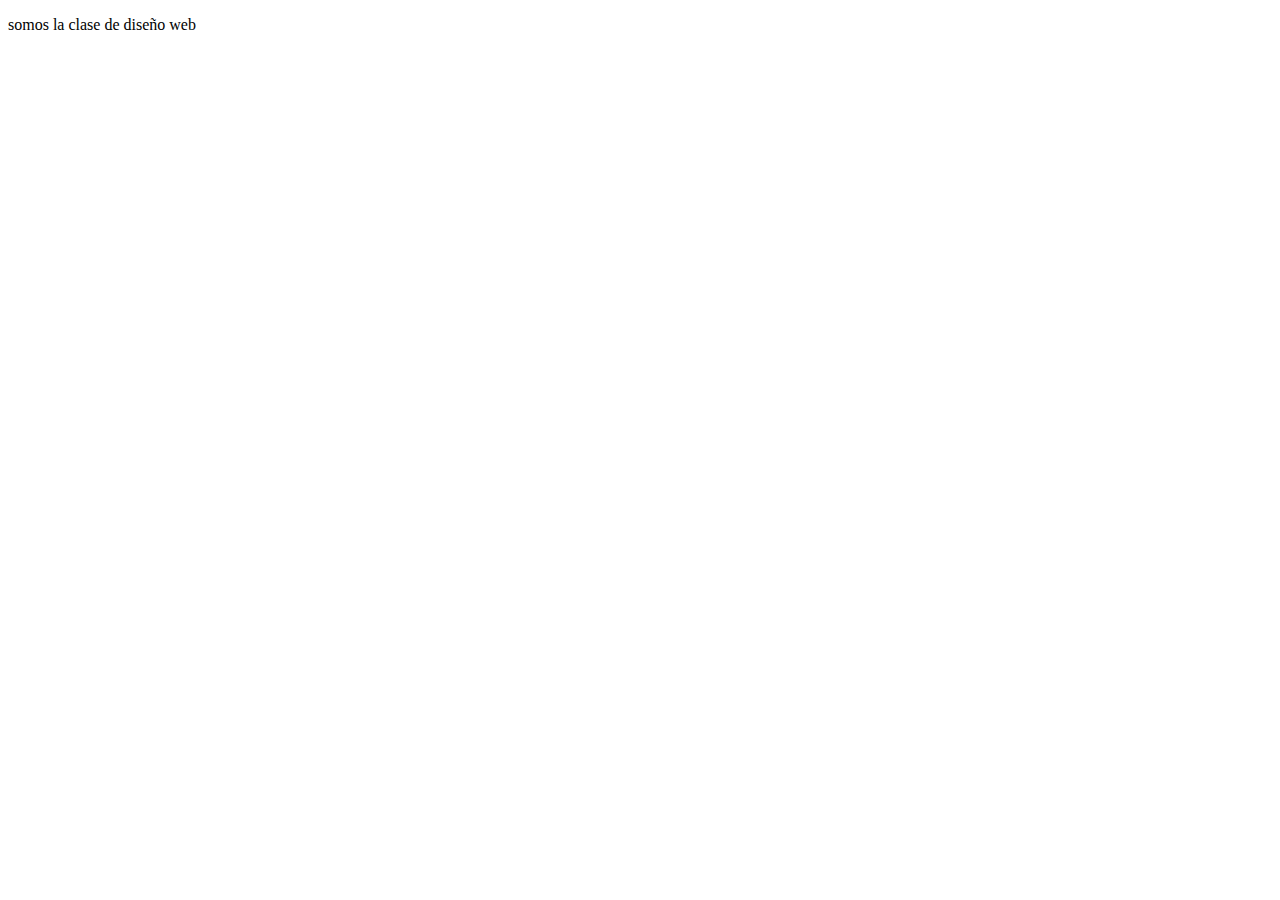
<file: index.html>
<!DOCTYPE html>
<html lang="en">
<head>
    <meta charset="UTF-8">
    <meta name="viewport" content="width=device-width, initial-scale=1.0">
    <title>nosotros</title>
</head>
<body>
    <p>somos la clase de diseño web</p>
</body>
</html>
</file>
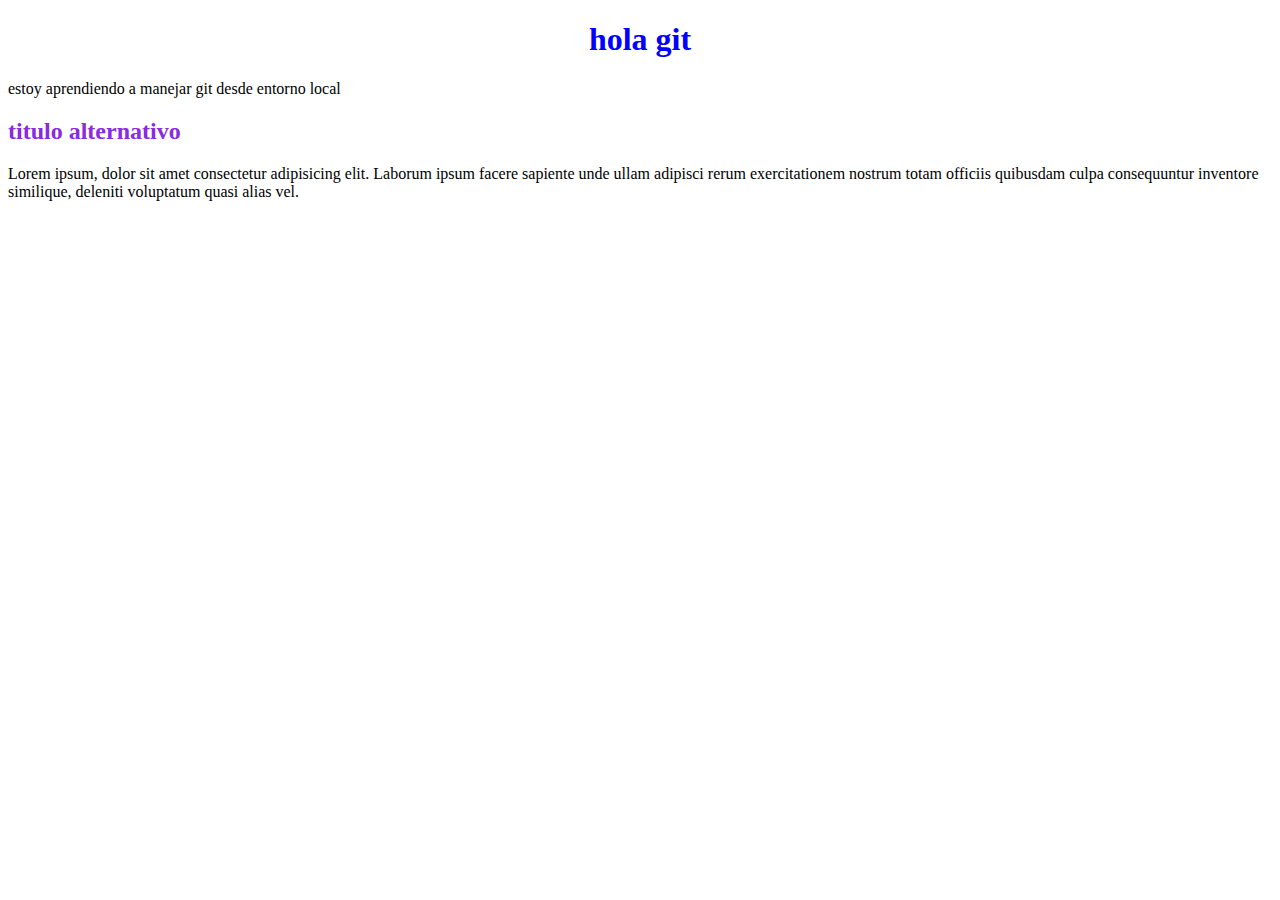
<file: contacto.html>
<!DOCTYPE html>
<html lang="es">
<head>
    <meta charset="UTF-8">
    <meta name="viewport" content="width=device-width, initial-scale=1.0">
    <title>Clase con Git</title>
    <link rel="stylesheet" href="estilos.css">
</head>
<body>
    <h1 class="primerap">hola git</h1>
    <p class="primerap">estoy aprendiendo a manejar git desde entorno local</p>
    <h2 class="segunap">titulo alternativo</h2>
    <p class="segundap">Lorem ipsum, dolor sit amet consectetur adipisicing elit. Laborum ipsum facere sapiente unde ullam adipisci rerum exercitationem nostrum totam officiis quibusdam culpa consequuntur inventore similique, deleniti voluptatum quasi alias vel.</p>
</body>
</html>
</file>
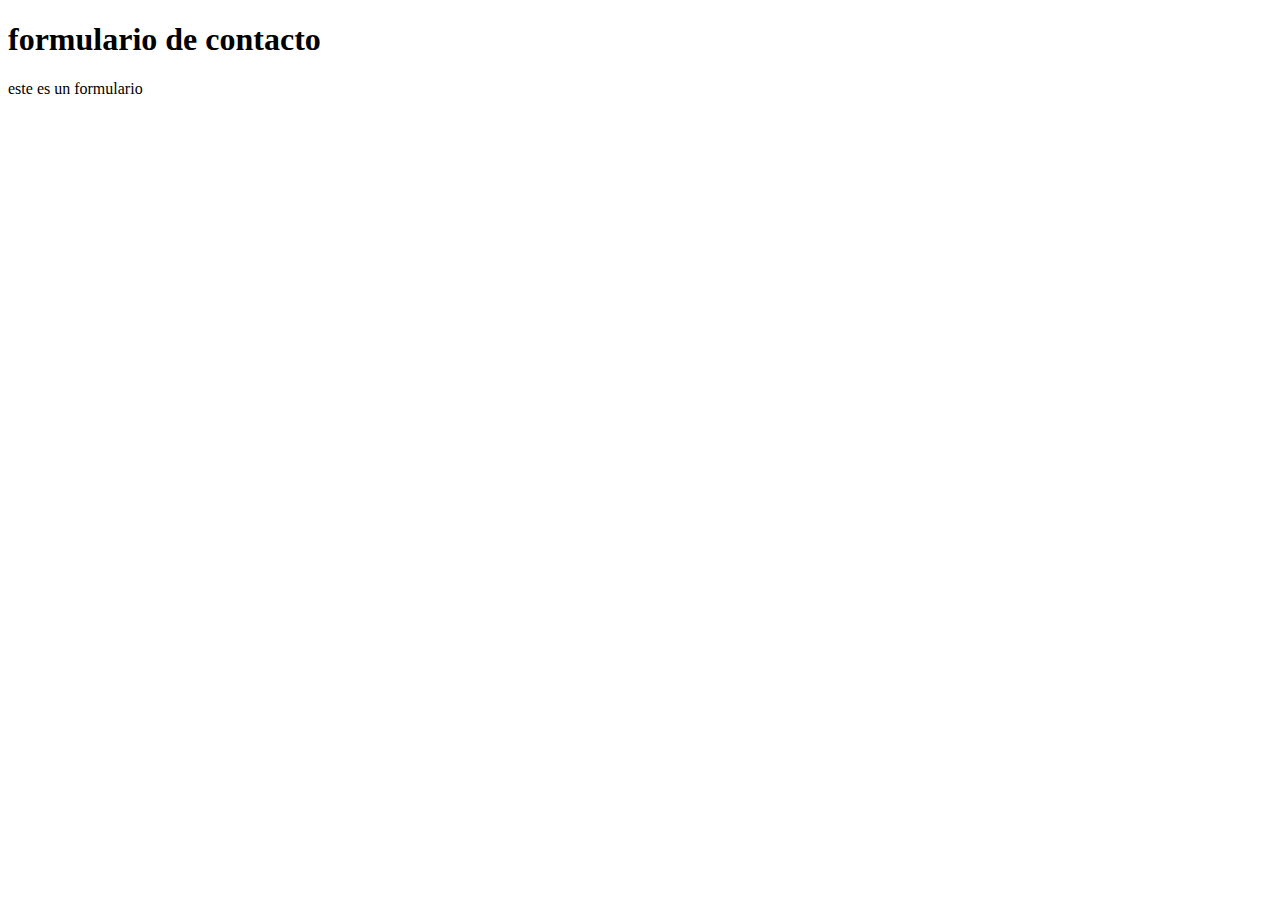
<file: formulario.html>
<!DOCTYPE html>
<html lang="en">
<head>
    <meta charset="UTF-8">
    <meta name="viewport" content="width=device-width, initial-scale=1.0">
    <title>contacto</title>
</head>
<body>
    <h1>formulario de contacto</h1>
    <form action=""></form>
    <p>este es un formulario</p>
</body>
</html>
</file>
<file: estilos.css>
h1{
    text-align: center;
    color: blue;
    text-size-adjust: 30px;
}

h2{
    color: blueviolet;
}
</file>
